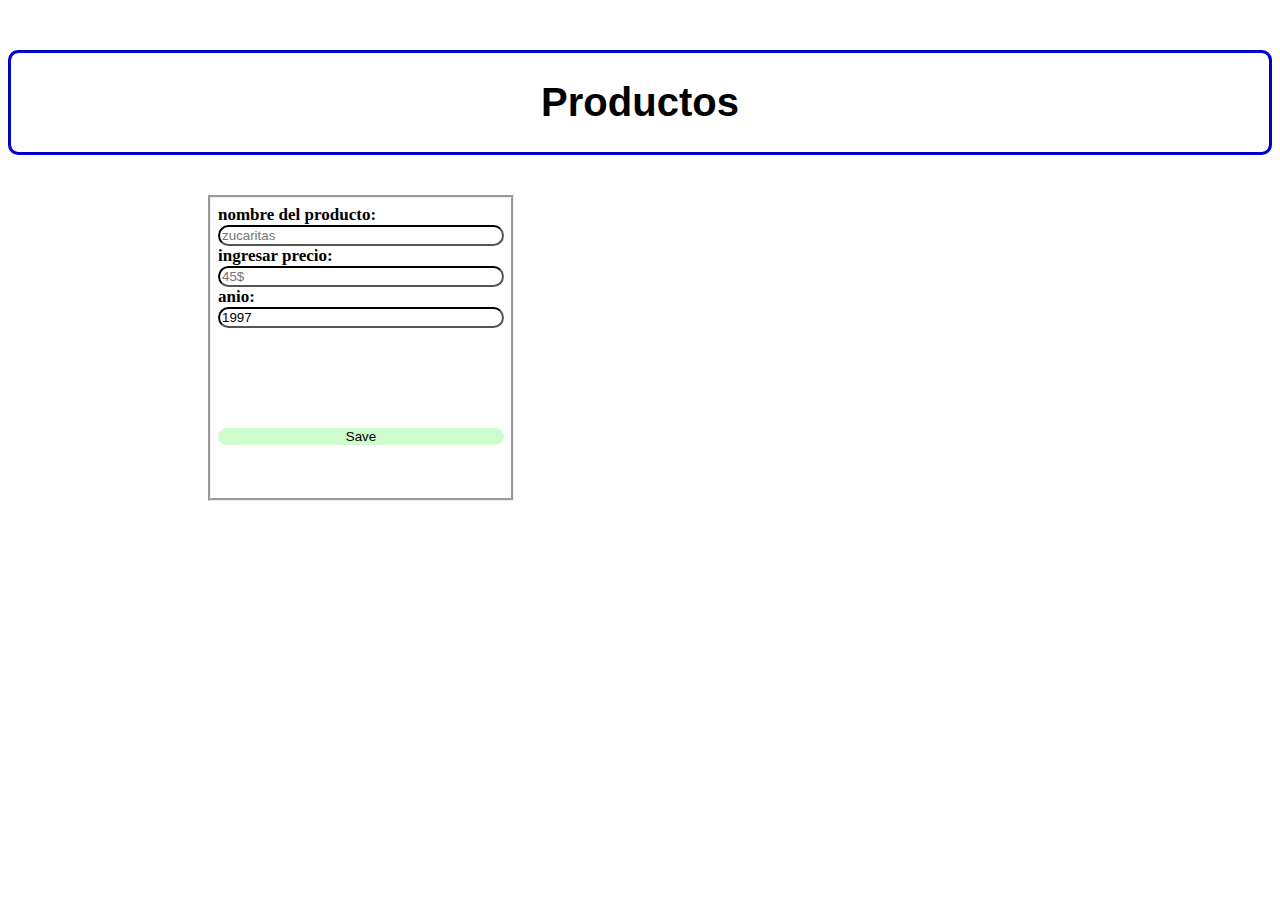
<file: Add_Products/index.html>
<!DOCTYPE html>
<html lang="en">
<head>
    <meta charset="UTF-8">
    <meta http-equiv="X-UA-Compatible" content="IE=edge">
    <meta name="viewport" content="width=device-width, initial-scale=1.0">
    <title>Agregar compras</title>
    <link rel="stylesheet" href="styles.css">
</head>
<body>
    <main class="main">
     <nav class="nav">
        <h1>Productos</h1>

     </nav>
     <article class="containerMain">

    
    <div class="form">

       <form id="product-info" class="form-action" action="
       ">
       <label for="name">
         nombre del producto:
       </label>
       <input type="text" id="name" placeholder="zucaritas">
       <label for="precio">
        ingresar precio:
       </label>
       <input type="number"  step="0.01" id="precio"placeholder="45$">
        <label for="anio">anio:</label>
        <input type="number" placeholder="1998" id="anio" value="1997" max="2022" min="1990">

        <input class="button" type="submit" value="Save">
    </form>
    
    </div>
    <div  id="list" class="product-list">
    

    </div>
</article>
  

    </main>
    <script src="app.js"></script>
</body>
</html>
</file>
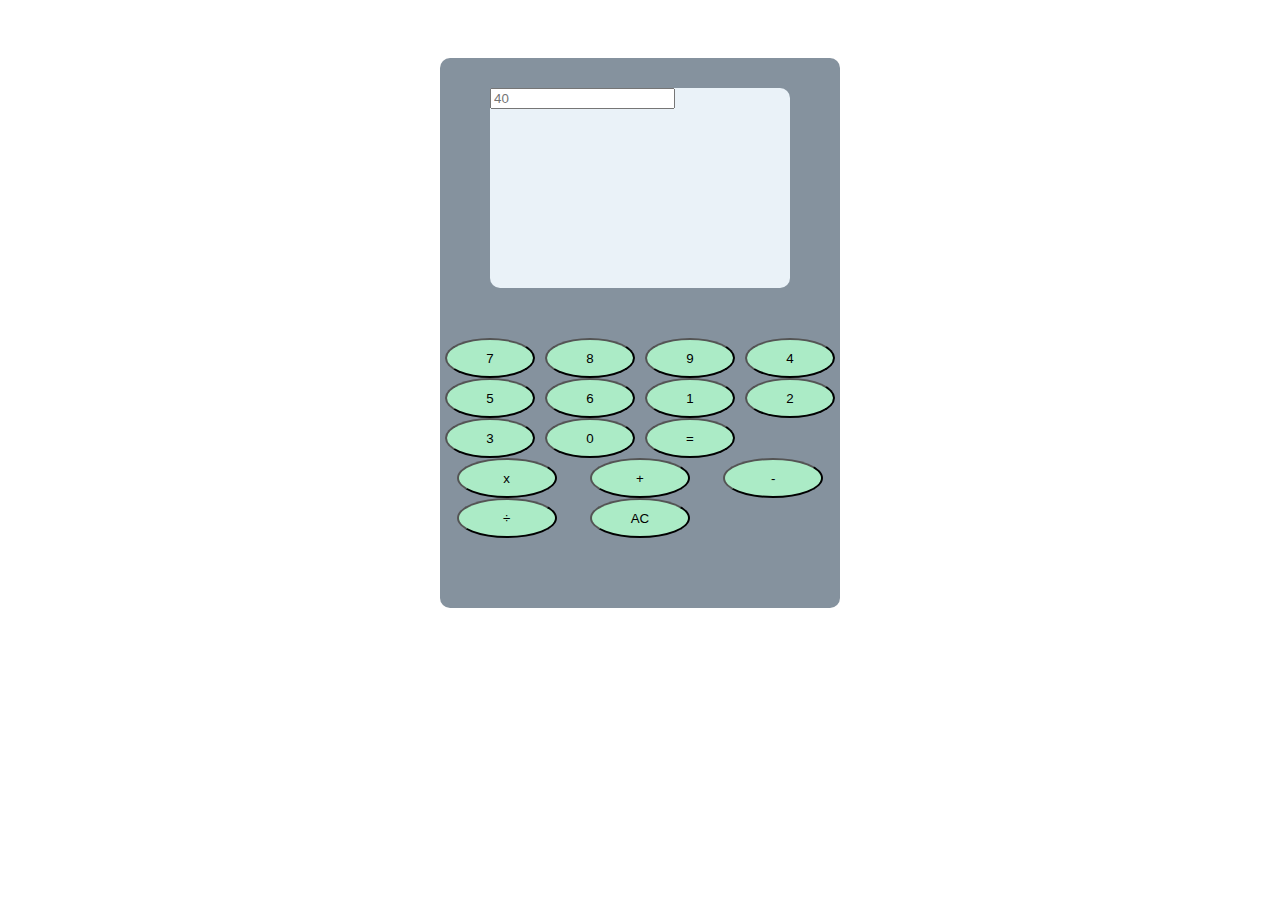
<file: calculadora/index.html>
<!DOCTYPE html>
<html lang="en">
<head>
    <meta charset="UTF-8">
    <meta http-equiv="X-UA-Compatible" content="IE=edge">
    <meta name="viewport" content="width=device-width, initial-scale=1.0">
    <title>calculadora</title>
    <link rel="stylesheet" href="styles.css">
 
    <script src="index.js" defer></script>
    
</head>
<body>
  <div class="calculadora">
    <div class="display">
        <div>
           
          <input type="text" name="resultado" id="result" placeholder="40">

        </div>
    

    </div>
    <div class="botonera text-bottom">
        <button name="numero">7</button>
        <button name="numero"> 8</button>
        <button name="numero"> 9</button>

        <button name="numero"> 4</button>
        <button name="numero"> 5</button>
        <button name="numero"> 6</button>

        <button name="numero"> 1</button>
        <button name="numero"> 2</button>
        <button name="numero"> 3</button>

        <button name="numero"> 0</button>
      
        <button name="equal"> =</button>
    </div>
    <div class="botonera2 text-bottom">
        <button name="operador"> x</button>
        <button name="operador"> +</button>
        <button name="operador"> -</button>

        <button name="operador"> ÷</button>
        <button name="borrar"> AC</button>
       

    </div>

 

  </div>
</body>
</html>
</file>
<file: Add_Products/styles.css>
.main{
    display: flex;
    flex-direction: column;
     margin-top: 50px;

}
.nav{
    position:relative;
    text-align:center ;
    border-color: blue;
    border-style: groove;
    border-radius: 10px;
   font-size:20px;
   font-weight: bold;
   font-family: Arial, Helvetica, sans-serif;

}
.containerMain{
  display:flex;
  margin-left: 200px;
  
  
}
.form{
    margin-top: 40px;
    width: 300px;
    height: 300px;
    border-style: groove;
   
    
}
.form-action{
    display: flex;
    flex-direction: column;
    margin: 7px 7px 7px 7px;
    
}
.form-action label{
    font-size: 17px;
    text-align: start;
    font-weight: bold;
}
.form-action input{
    border-radius: 20px;
    border-color:black;
}
.button{
    margin-top: 100px;
    background-color: #CEFCCC;
    border-style: none;
}
.containerProduct{
margin-left: 100px;
border-style: groove;
border-color: coral;
margin-top: 10px;
border-radius: 6px;
padding:5px;
 



}
.containerList{
    display:flex;
   
    
}
.containerList p{
    margin-left:10px;
    
}
.containerList button{
     background-color:#EE613B;
     border-style: none;
     margin-left: 10px;
     border-radius: 50%;
     font-weight: bold;
}
</file>
<file: calculadora/styles.css>
:root{
  --carcasa:#85929E;
  --bottom:#ABEBC6;
  --display:#EAF2F8 ;
  --bg-bottom:#AED6F1 ;
  --numberDisplay:rgb(0,0,0);
}
body{
  display: flex;
  align-items: center;
  justify-content: center;
}
.calculadora{
    
    display: flex;
    flex-direction: column;
    background-color: var(--carcasa);
    width: 400px;
    height: 550px;
    margin-top: 50px;
   border-radius: 10px;
}
.display{
      margin: 30px 50px 50px 50px;

     width:300px ;
     height: 200px;

     background-color:var(--display) ;
     border-radius:10px;
     

}
.topValue{
margin-top: 10px;
color:var(--numberDisplay);
 font-size: 40px;
 text-align: right;
}
.bottomValue{
    margin-top: 30px;
color: var(--numberDisplay);
 font-size: 70px;
 text-align: right;
}
.botonera{
    
    display: grid;
    grid-template-columns: repeat(4,1fr);
  
    
    justify-content: inherit;

}

.botonera button{
    display: inline-block;
    margin: auto;
    width: 90px;
    height: 40px;
    border-radius: 50%;
    background-color:var(--bottom) ;
  
    
}
.botonera2{
    display: grid;
    grid-template-columns: repeat(3,1fr);
    
}
.botonera2 button{
    display: inline-block;
    margin: auto;
    width: 100px;
    height: 40px;
    border-radius: 50%;
    background-color:var(--bottom) ;
    
}

.botonera button:hover{
    background-color:var(--bg-bottom) ;
}
.botonera2 button:hover{
    background-color: var(--bg-bottom);
}
</file>
